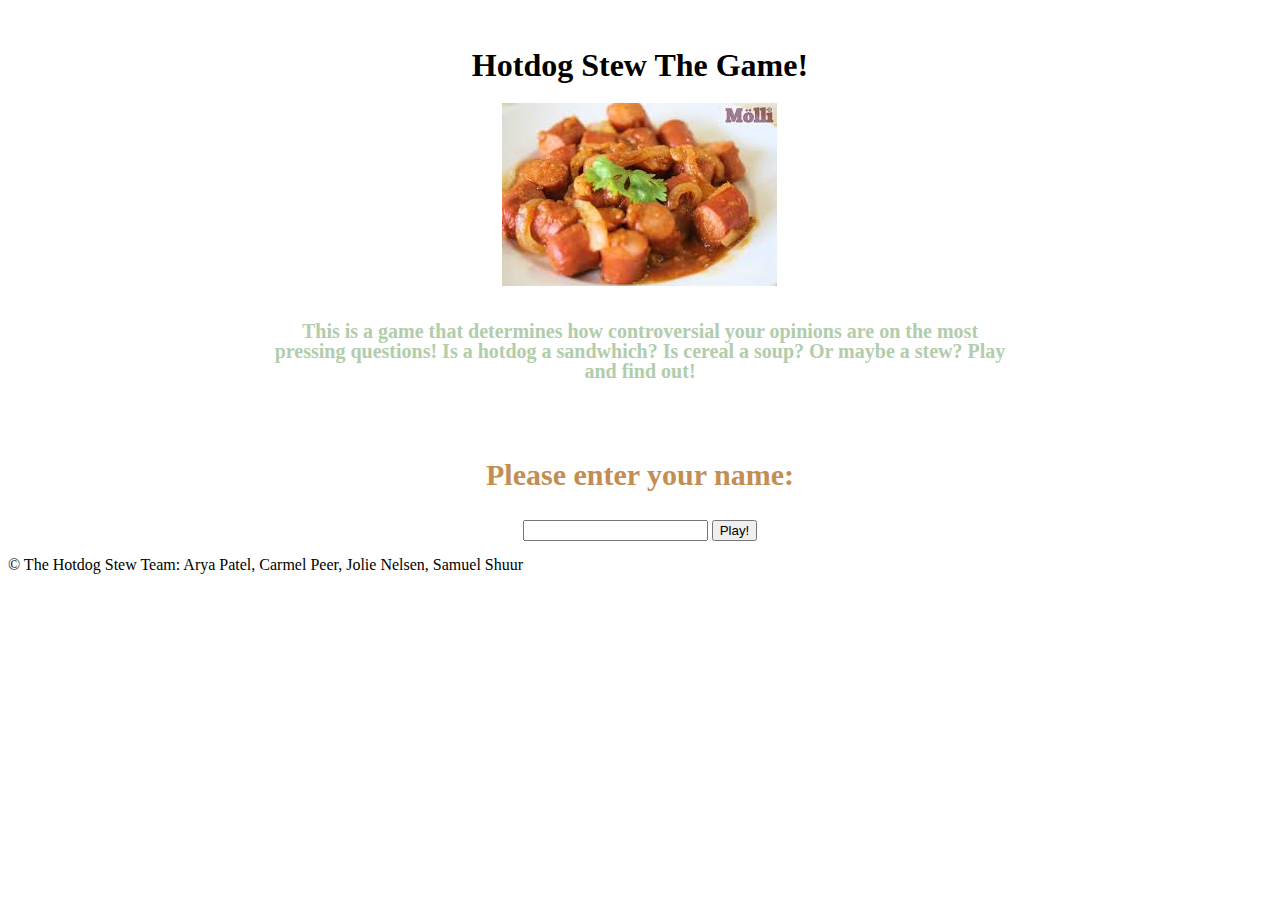
<file: intro.html>
<!DOCTYPE html>
<html>
    <head>
        <meta charset = "utf-8" />
        <title>Hotdog Stew Intro</title>
        <link rel = "stylesheet" href = "style.css" />
    </head>

    <body>
        <div id="main">

        <div id="intro">
            <h1>Hotdog Stew The Game!</h1>
            <img src="hotdogstew.jpg">  
            <br><br>
            <h2>This is a game that determines how controversial your opinions are on the most pressing questions! Is a hotdog a sandwhich? Is cereal a soup? Or maybe a stew? Play and find out!</h2></div>
            <br><br>
        </div>

        <div id="name">
            <h3>Please enter your name:</h3>

            <form action = "questionpage1.html" method = "GET">
                    <input type = "text" name = "name" />
                    <input type = "submit" value = "Play!" />
            </form>
            
        </div>

        <div id="footer">
            <p>
                &copy The Hotdog Stew Team: Arya Patel, Carmel Peer, Jolie Nelsen,
                Samuel Shuur
            </p>
        </div>
    </body>
</html>
</file>
<file: style.css>
<<<<<<< HEAD
h1 {
  color: #931009;
  font-size: 40px;
  text-align: center;
  font-family: Verdana, Geneva, Tahoma, sans-serif;
}

h2 {
  color: #b1cdab;
  font-size: 20px;
}

h3 {
  color: #c48d54;
  font-size: 30px;
}

h4 {
  font-size: 20px;
  color: white;
}

h5 {
  color: #b1cdab;
  font-size: 15px;
}

h6 {
  color: #b1cdab;
  font-size: 20px;
}

body {
  line-height: 1;
}

#topOfPage {
  padding-top: 15px;
  text-align: center;
}

#question {
  padding-top: 30px;
  text-align: center;
}

#yesNoButtons {
  padding-top: 30px;
  text-align: center;
  padding-bottom: 60px;
}

.ranndomComment {
  border-style: solid;
  border-color: #931009;
  border-width: 3px 0px 3px 0px;
  height: 200px;
  margin: 30px;
}

#chosenComment {
  text-align: center;
  padding-top: 10px;
}

#nextButton {
  padding-top: 70px;
  text-align: center;
  display: block;
  margin: auto;
}

#h5comment {
  padding-top: 30px;
}

#commentBox {
  padding-top: 5px;
}

#submitCommentButton {
  padding-top: 10px;
}

#nameInComments {
  color: #c48d54;
  font-size: 20px;
}

.commentsSection {
  padding-top: 40px;
  padding-left: 20px;
  text-align: left;
}

#commentInComments {
  color: black;
  font-size: 15px;
  padding-top: 5px;
}

.footer {
  padding-top: 80px;
}

.resultsColumn {
  padding-left: 100px;
  padding-right: 100px;
  padding-bottom: 120px;
}

.yesColumn {
  float: left;
  background-color: sienna;
  color: #ffffff;
  border-radius: 25px;
  width: 35%;
  height: 150px;
  margin: 10px;
  text-align: center;
}

.noColumn {
  float: right;
  background-color: #ffdb58;
  color: #ffffff;
  border-radius: 25px;
  width: 35%;
  height: 150px;
  margin: 10px;
  text-align: center;
}

#data {
  font-size: 170%;
  color: #931009;
}

#intro {
  margin-top: 1;
  padding: 10px;
  height: 350px;
  text-align: center;
}

#name {
  text-align: center;
}

#main {
  width: 60%;
  margin: auto;
  padding: 10px;
}
=======
h1 {
  color: #931009;
  font-size: 40px;
  text-align: center;
  font-family: Verdana, Geneva, Tahoma, sans-serif;
}

h2 {
  color: #b1cdab;
  font-size: 20px;
}

h3 {
  color: #c48d54;
  font-size: 30px;
  text-align: center;
}

h4 {
  font-size: 20px;
  color: white;
}

h5 {
  color: #b1cdab;
  font-size: 15px;
}

h6 {
  color: #b1cdab;
  font-size: 20px;
}

body {
  line-height: 1;
}

#topOfPage {
  padding-top: 15px;
  text-align: center;
}

#question {
  padding-top: 30px;
  text-align: center;
}

#yesNoButtons {
  padding-top: 30px;
  text-align: center;
  padding-bottom: 60px;
}

.ranndomComment {
  border-style: solid;
  border-color: #931009;
  border-width: 10px 0px 10px 0px;
  height: 200px;
  margin: 100px;
}

#chosenComment {
  text-align: center;
  padding-top: 10px;
}

#nextButton {
  padding-top: 70px;
  text-align: center;
  display: block;
  margin: auto;
}

#h5comment {
  padding-top: 30px;
}

#commentBox {
  padding-top: 5px;
}

#submitCommentButton {
  padding-top: 10px;
}

#nameInComments {
  color: #c48d54;
  font-size: 20px;
}

.commentsSection {
  padding-top: 40px;
  padding-left: 20px;
  text-align: left;
}

#commentInComments {
  color: black;
  font-size: 15px;
  padding-top: 5px;
}

.footer {
  padding-top: 80px;
  text-align: center;
}

.resultsColumn {
  padding-left: 100px;
  padding-right: 100px;
  padding-bottom: 120px;
}

.yesColumn {
  float: left;
  background-color: sienna;
  color: #ffffff;
  border-radius: 25px;
  width: 35%;
  height: 150px;
  margin: 10px;
  text-align: center;
}

.noColumn {
  float: right;
  background-color: #ffdb58;
  color: #ffffff;
  border-radius: 25px;
  width: 35%;
  height: 150px;
  margin: 10px;
  text-align: center;
}

#data {
  font-size: 170%;
  color: #931009;
}

#intro {
  margin-top: 1;
  padding: 10px;
  height: 350px;
  text-align: center;
}

#name {
  text-align: center;
}

#main {
  width: 60%;
  margin: auto;
  padding: 10px;
}

#thanks {
  padding-top: 60px;
}
>>>>>>> 025f173b4369bd249a3b9e3bb2ffe9b653e3607f
</file>
